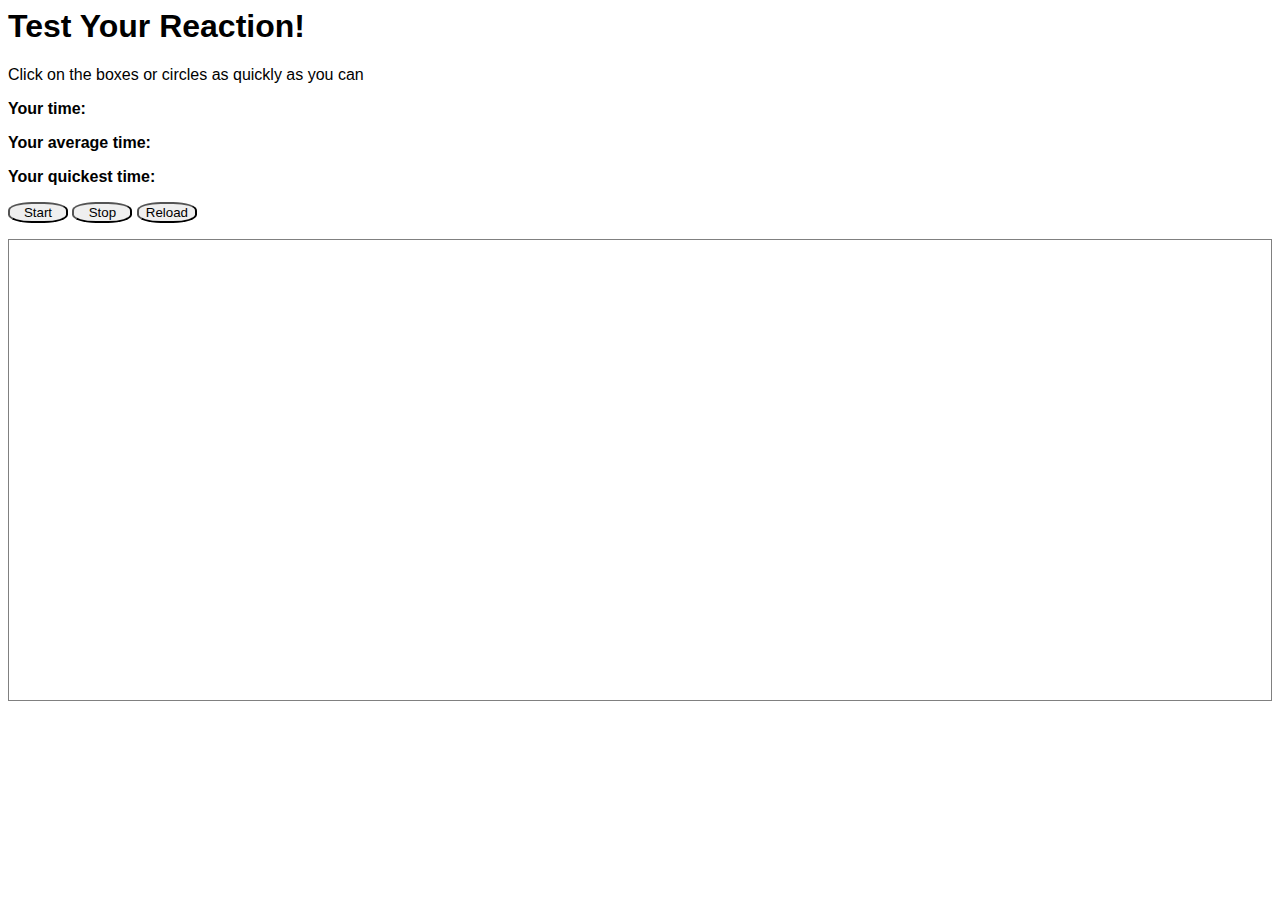
<file: index.html>
<html>
  <head>
    <title>Reaction Tester</title>

    <link rel="stylesheet" type="text/css" href="reaction_tester_external_css.css">

  </head>

  <body>

    <h1>Test Your Reaction!</h1>
    <p>Click on the boxes or circles as quickly as you can<p>
    <p class="bold">Your time: <span id="yourTimeid"></span></p>
    <p class="bold">Your average time: <span id="youravgTimeid"></span></p>
    <p class="bold">Your quickest time: <span id="yourquickestTimeid"></span></p>
    <p><button id="start">Start</button> <button id="stop">Stop</button> <button id="reload">Reload</button></p>
    <div id="shapeContainer">
      <div id="shape"></div>
    </div>

    <script type="text/javascript" src="reaction_tester_external_js.js"></script>

  </body>

</html>
</file>
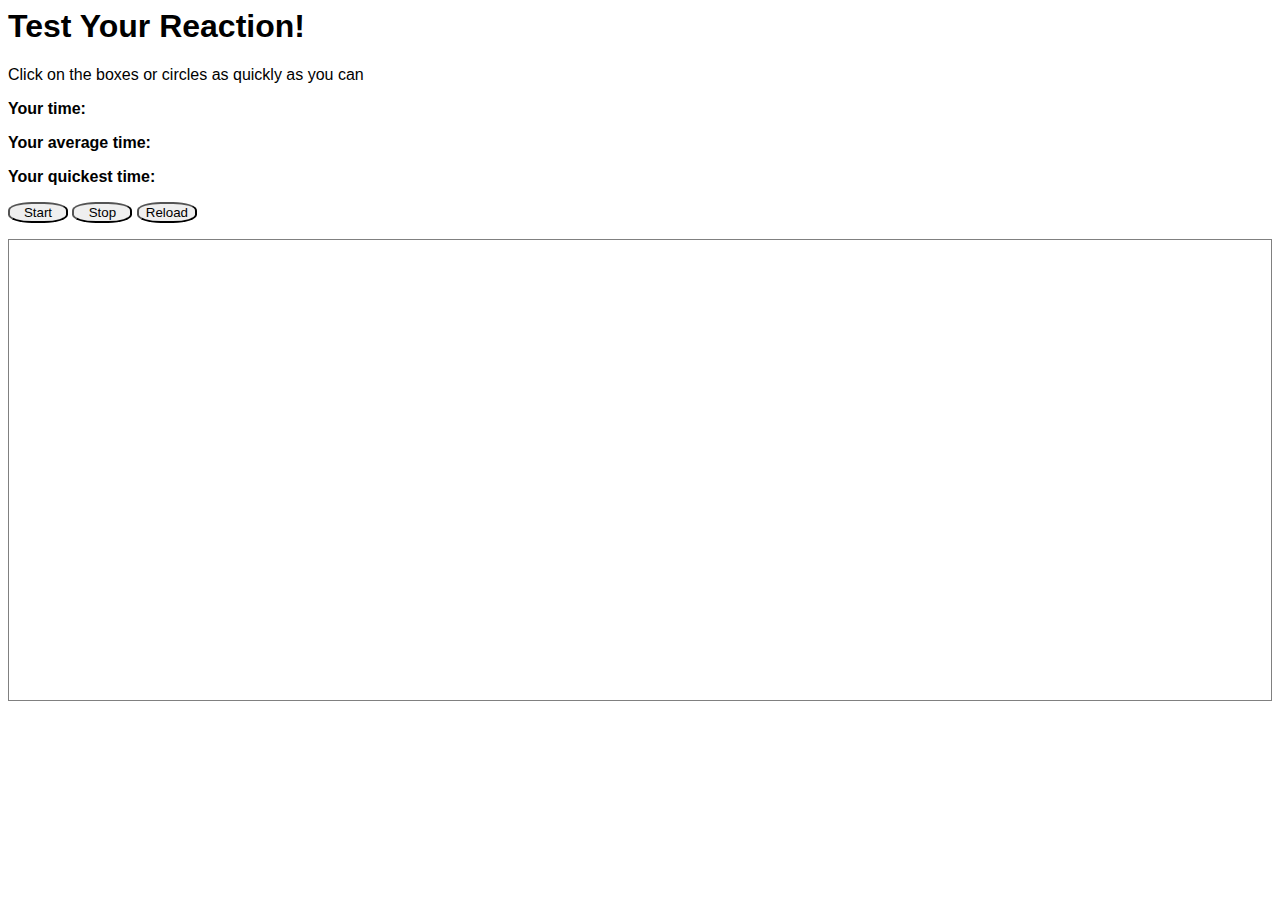
<file: reaction_tester.html>
<html>
  <head>
    <title>Reaction Tester</title>

    <style type="text/css">/*css in the head*/

    body{
      font-family: sans-serif;
    }

      #shapeContainer{
        width: auto;
        height: 460px;
        border: 1px solid grey;
        background-color: white;
        position: relative;
      }

      #shape{
        width: 200px;
        height: 200px;
        background-color: red;
        display: none;/*hide the shape before we start*/
        position:relative;/*so it gets a margin on left,top,right,bottom*/
      }

      .bold{
        font-weight: bold;
      }

      button{
        width: 60px;
        border-radius: 40%;
      }

    </style>
  </head>

  <body>

    <h1>Test Your Reaction!</h1>
    <p>Click on the boxes or circles as quickly as you can<p>
    <p class="bold">Your time: <span id="yourTimeid"></span></p>
    <p class="bold">Your average time: <span id="youravgTimeid"></span></p>
    <p class="bold">Your quickest time: <span id="yourquickestTimeid"></span></p>
    <p><button id="start">Start</button> <button id="stop">Stop</button> <button id="reload">Reload</button></p>
    <div id="shapeContainer">
      <div id="shape"></div>
    </div>

    <script type="text/javascript">//javascript in the body

      var start = new Date().getTime();//gets the time when the page is loaded

      function getRandomColor(){
        var letters = '0123456789ABCDEF'.split('');//splitting a string into an array
        //var letters is an array and '0123456789ABCDEF' is a string
        var color = '#';//colors in html start with a #
        for (var i = 0;i<6;i++)
        {
          color += letters[Math.floor(Math.random()*16)];//concatinate the array to color which already has a '#' at the start
        }
        return color;
      }

      function makeShapeAppear(){

        document.getElementById("shape").style.backgroundColor = getRandomColor();

        if(Math.random() > 0.5){//If you want a circle (but here since width and height are different you would get an ellipse)
          document.getElementById("shape").style.borderRadius = "50%";
        }

        var toprandom = Math.random()*200;//max value would be 290px
        document.getElementById("shape").style.top = toprandom+"px";//make the shape at 'toprandom' distance from the top

        var leftrandom = Math.random()*290;//max value would be 290px
        document.getElementById("shape").style.left = leftrandom+"px";//make the shape at 'leftrandom' distance from the top

        var bottomrandom = Math.random()*290;//max value would be 290px
        document.getElementById("shape").style.bottom = bottomrandom+"px";//make the shape at 'bottomrandom' distance from the top

        var widthrandom = Math.random()*290;//Math.random() gives a value between 0 and 1
        document.getElementById("shape").style.width = widthrandom+"px";

        var heightrandom = Math.random()*290;//Math.random() gives a value between 0 and 1
        document.getElementById("shape").style.height = heightrandom+"px";
        //random width and height would mostly always give rectangles

        start = new Date().getTime();//timer starts when the shape appears
        document.getElementById("shape").style.display = "block";//display the shape
      }

      function appearAfterDelay(){
        //funtion used to make the code look neater and since this command is used again in the program you dont want to rewrite the entire thing again
        setTimeout(makeShapeAppear, Math.random()*2000);//run function makeShapeAppear after a random amount of time between 0 to 2s
        //Math.random() gives a number between 0 and 1
      }


      var cnt = 1;
      var avgtimeTaken = 0;
      var avgtimeTakenrounded = 0;
      var totalTime = 0;
      var quickestTime = 10000;
      var stp = 0;

      function stopfunc(){
        document.getElementById("shape").style.display = "none";
      }

      document.getElementById("stop").onclick = function(){
        stp = 1;
      }

      document.getElementById("reload").onclick = function(){
        location.reload();
      }

      document.getElementById("start").onclick = function(){
        stp = 0;
        appearAfterDelay();
          document.getElementById("shape").onclick = function(){
            if(stp == 1)
            {
              stopfunc();
            }
            else{
              appearAfterDelay();
            document.getElementById("shape").style.display = "none";//make that shape vanish
            var end = new Date().getTime();//this function gives time in milliseconds.So divide by 1000 to get seconds
            var timeTaken = (end-start)/1000;

            if(timeTaken < quickestTime){
              quickestTime = timeTaken;
            }

            totalTime = totalTime + timeTaken;
            avgtimeTaken = totalTime/cnt;
            avgtimeTakenrounded=parseFloat(avgtimeTaken).toFixed(3);
            cnt++;
            document.getElementById("yourTimeid").innerHTML = timeTaken + "s";
            document.getElementById("youravgTimeid").innerHTML = avgtimeTakenrounded +"s";
            document.getElementById("yourquickestTimeid").innerHTML = quickestTime +"s";
          }
        }
    }

    </script>

  </body>

</html>
</file>
<file: reaction_tester_external_css.css>
body{
  font-family: sans-serif;
}

  #shapeContainer{
    width: auto;
    height: 460px;
    border: 1px solid grey;
    background-color: white;
    position: relative;
  }

  #shape{
    width: 200px;
    height: 200px;
    background-color: red;
    display: none;/*hide the shape before we start*/
    position:relative;/*so it gets a margin on left,top,right,bottom*/
  }

  .bold{
    font-weight: bold;
  }

  button{
    width: 60px;
    border-radius: 40%;
  }
</file>
